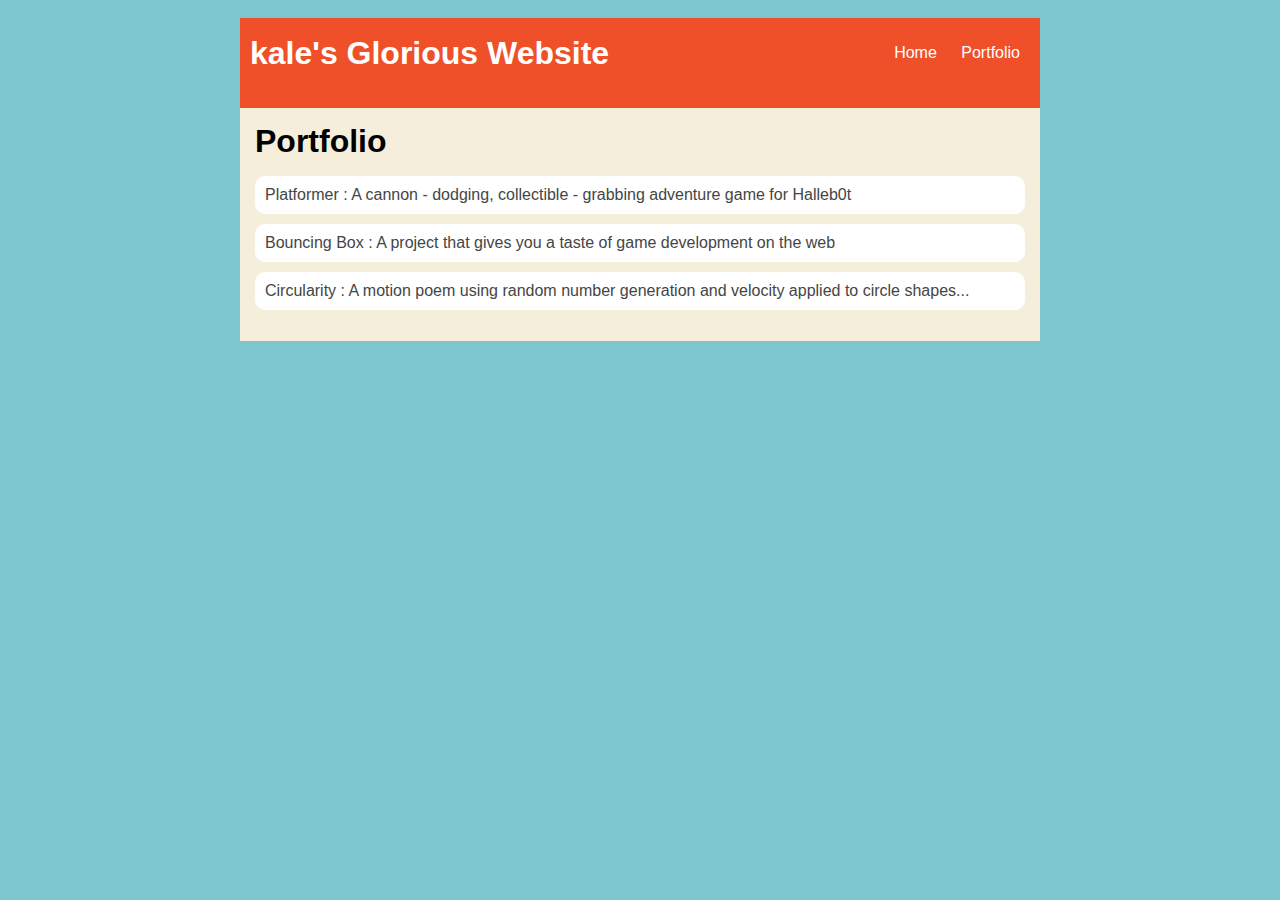
<file: portfolio.html>
<!DOCTYPE HTML>
<html>
    <head>
        <title>kale´s Amazing Website</title>
        <link rel="stylesheet" href="style.css">                                                                                                                                                                                                                                                           
    </head>

    <body>
      <div id="all-contents">
        <nav>
            <h1>kale's Glorious Website</h1>
            <ul id="nav-ul">
               <li class="nav-li">
               <a class="nav-a" href="index.html">Home</a>
             </li>
             <li class="nav-li">
               <a class="nav-a" href="portfolio.html">Portfolio</a>
             </li>
         </ul>
        </nav>
        <nav>
            <!-- Nav stuff here...-->
        </nav>
        <main>
            <div class="content">
                <h1>Portfolio</h1>
                <ul id="portfolio">
                    <li><a href="projects/platformer/">Platformer : A cannon - dodging, collectible - grabbing adventure game for Halleb0t</a></li>
                    <li><a href="projects/bouncing-box/">Bouncing Box : A project that gives you a taste of game development on the web </a></li>
                    <li><a href="projects/circularity/">Circularity : A motion poem using random number generation and velocity applied to circle shapes...</a></li>
                </ul>
      </div>
    </body>
</html>
</file>
<file: style.css>
body {
    background: rgb(125, 198, 205);
    color: rgb(45, 45, 45);
    padding: 10px;
    font-family: arial;
}
#all-contents {
  max-width: 800px;
    margin: auto;
}

/* navigation menu */
nav {
    background: rgb(239, 80, 41);
   margin: 0 auto;
    display: flex;
    padding: 10px;
}
h1 {
    display: flex;
    align-items: center;
    color: white;
    flex: 1;
    margin: 0;
}
#nav-ul {
    list-style-image: none;
}
.nav-li {
    display: inline-block;
    padding: 0 10px;
}
a {
    text-decoration: none;
    color: #fff;
}

/* main container area beneath menu */
main {
    background: rgb(245, 238, 219);
    display: flex;
}
.sidebar {
    margin-right: 25px;
    padding: 10px;
}
.sidebar-img {
    width: 200px;
}
.content {
    flex: 1;
    padding: 15px;
}

/* portfolio styles */
#interests {
    border: 4px silver ridge;
    padding: 8px;
}
h2, h3 {
    margin: 0px;
}
 /* portfolio styles */
 .content h1 {
    color: black;
}

#portfolio {
    list-style-type: none;
    padding-left: 0;
}

#portfolio li {
    background: #fff;
    padding: 10px;
    border-radius: 10px;
    margin-bottom: 10px;
}

#portfolio li:hover {
    background: #eee;
}

#portfolio a {
    text-decoration: none;
    color: #454545;
}
 /* responsive web design */
 @media screen and (min-width: 120px) and (max-width: 1080px) {
    main {
      height: 100ch;
      zoom: 1.5;
      display: grid;
    }

    h1 {
      font-size: 44px;
    }

    h2 {
      font-size: 42px;
    }

    h3 {
      font-size: 36px;
    }

    #all-contents {
      height: 100ch;
      margin: none;
    }

    a {
      font-size: 42px;
    }

    .sidebar {
      margin-right: 0px;
      justify-content: center;
      align-items: center;
    }

    .sidebar-img {
      width: 100%;
    }

    p,
    li {
      font-size: 24px;
    }

    .content {
      align-content: center;
      justify-content: center;
    }
}
</file>
